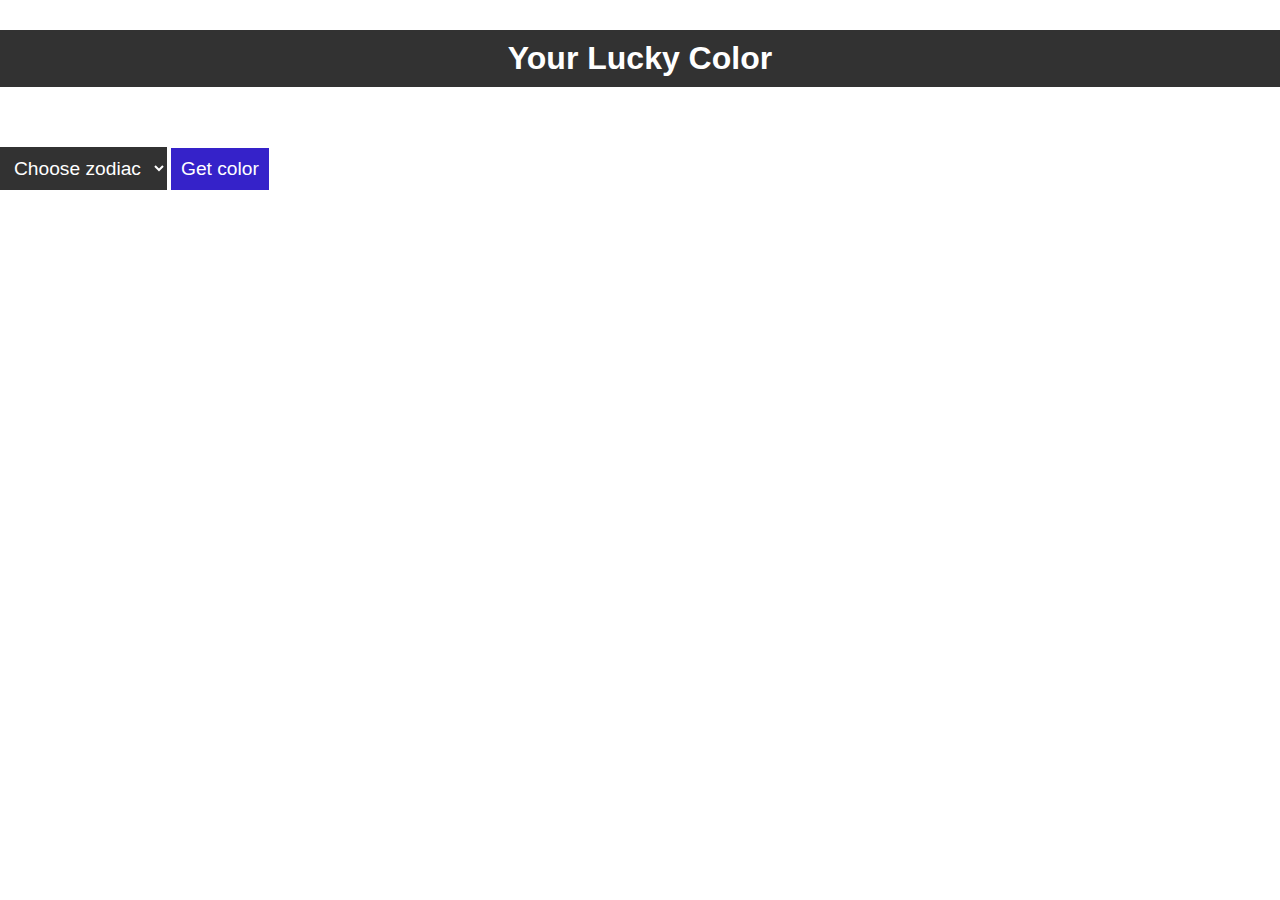
<file: 2_Zodiac_sign/index.html>
<!DOCTYPE html>
<html lang="en">
<head>
    <meta charset="UTF-8">
    <meta http-equiv="X-UA-Compatible" content="IE=edge">
    <meta name="viewport" content="width=device-width, initial-scale=1.0">
    <link rel="stylesheet" href="style.css">
    <title>Zodiac Sign</title>
</head>
<body>

    <h1>Your Lucky Color</h1>
    
    <select id="zodiac" class="zodiac">
        <option value="Choose zodiac">Choose zodiac</option>
        <option value="aries">Aries</option>
        <option value="taurus">Taurus</option>
        <option value="gemini">Gemini</option>
        <option value="cancer">Cancer</option>
        <option value="leo">Leo</option>
        <option value="virgo">Virgo</option>
        <option value="libra">Libra</option>
        <option value="scorpio">Scorpio</option>
        <option value="sagittarius">Sagittarius</option>
        <option value="aquarius">Acquarius</option>
        <option value="capricon">Capricon</option>

    </select>
     
    <button onclick="changeBackground()">Get color</button>
</body>
<script src="./index.js"></script>
</html>
</file>
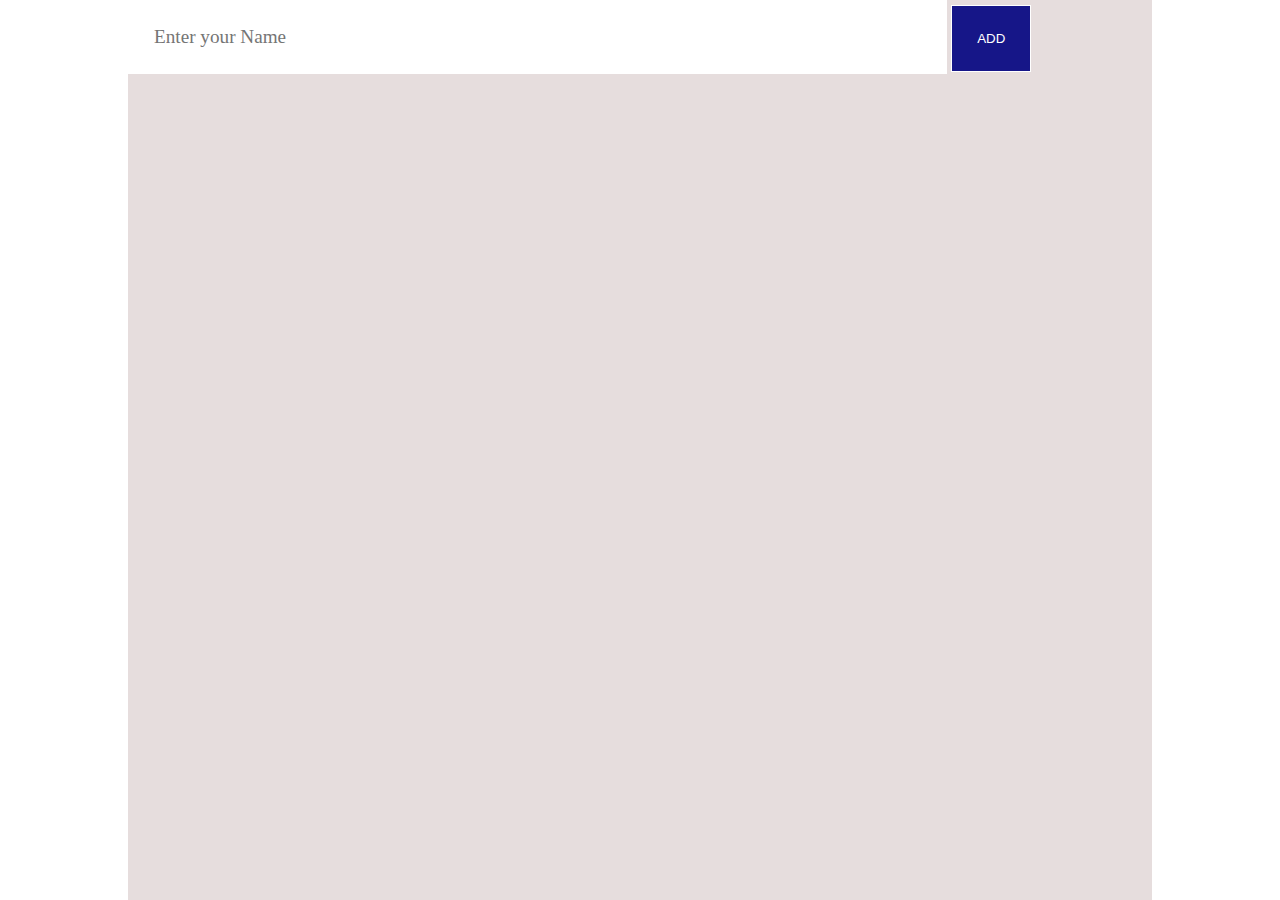
<file: 3_Name_Tag/index.html>
<!DOCTYPE html>
<html lang="en">
<link rel="stylesheet" href="style.css">
<head>
    <meta charset="UTF-8">
    <meta http-equiv="X-UA-Compatible" content="IE=edge">
    <meta name="viewport" content="width=device-width, initial-scale=1.0">
    <title>Name Tag</title>
</head>
<body>
  <div class="container">
    <input placeholder="Enter your Name"  type="text" id="name">
    <button onclick="getName()">ADD</button>
    

    <div class="tags">
        <!-- <div class="tag">Hey, I am Akki</div>
        <div class="tag">Hey, I am Akki</div>
        <div class="tag">Hey, I am Akki</div> -->


    </div>



  </div>  
</body>
<script src="./index.js"></script>
</html>
</file>
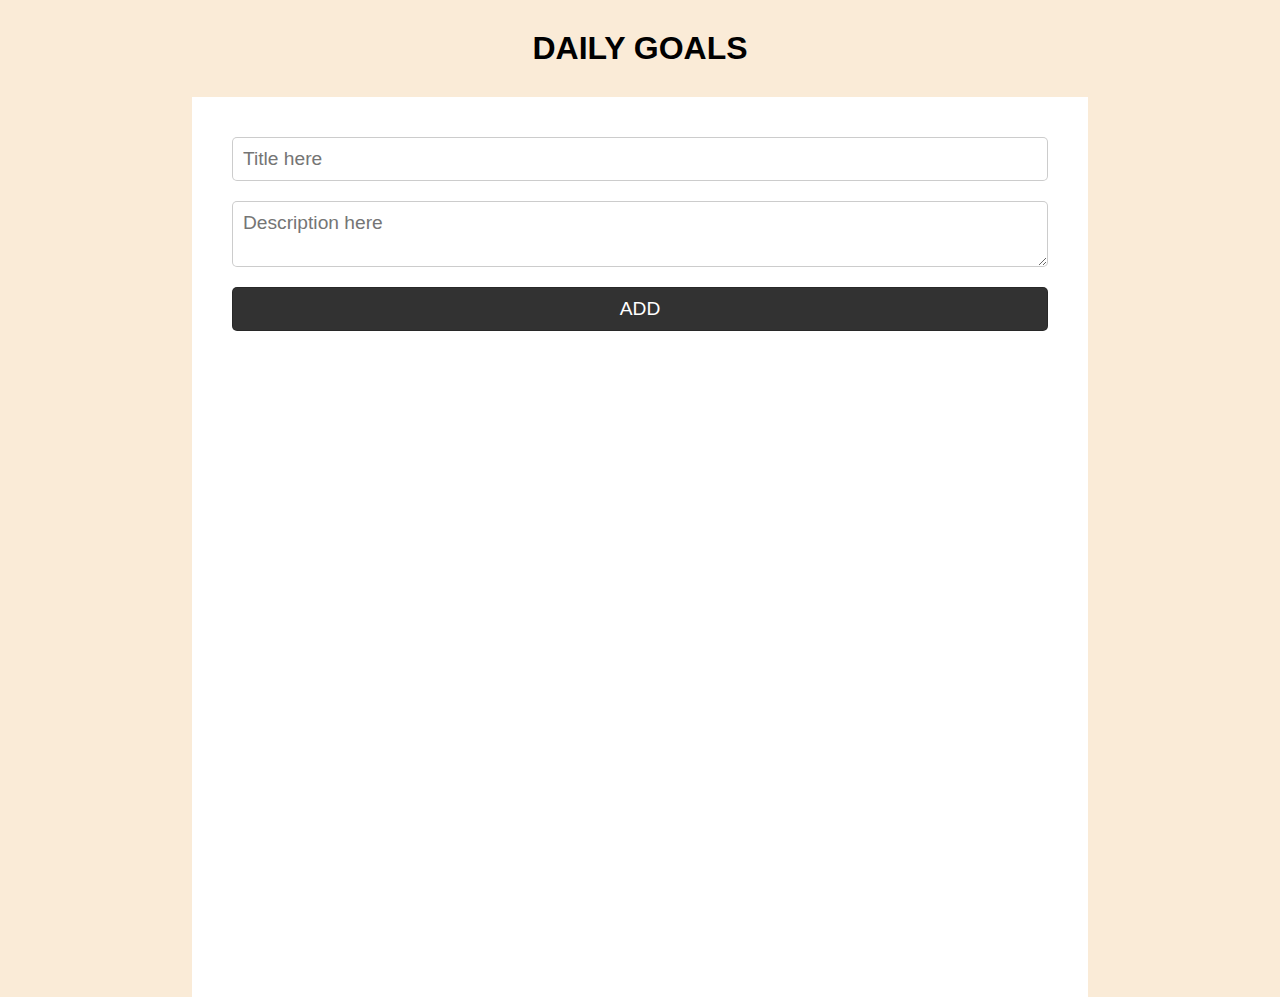
<file: 4_Daily_Goals/index.html>
<!DOCTYPE html>
<html lang="en">
<head>
    <meta charset="UTF-8">
    <meta http-equiv="X-UA-Compatible" content="IE=edge">
    <meta name="viewport" content="width=device-width, initial-scale=1.0">
    <link rel="stylesheet" href="style.css">
    <title>Daily Goals</title>
</head>
<body>

    <h1>DAILY GOALS</h1>
    <div class="container">
        <form> 
            <input type="text" id="title" required placeholder="Title here">

            <textarea  id="description" placeholder="Description here" ></textarea>
             
            <button type="submit">ADD</button>
    
        </form>
    
        <!-- <div class="task">
           <div>
            <p>Title here</p>
            <span>Description here</span>
           </div> 
            <button class="deletebtn">-</button>
        </div> -->

    </div> 

</body>
<script src="./index.js"></script>
</html>
</file>
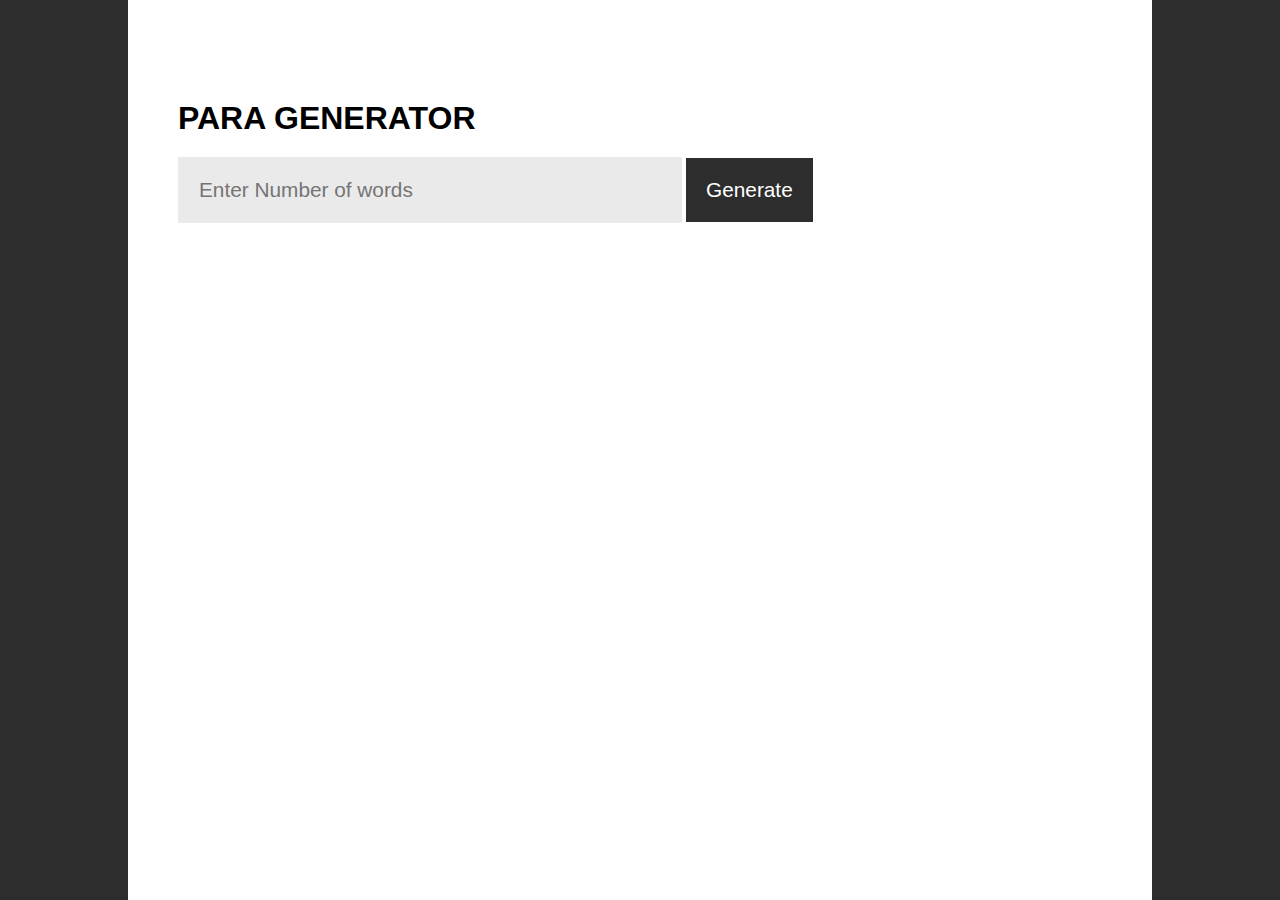
<file: Para Generator/index.html>
<!DOCTYPE html>
<html lang="en">
<head>
    <meta charset="UTF-8">
    <meta http-equiv="X-UA-Compatible" content="IE=edge">
    <meta name="viewport" content="width=device-width, initial-scale=1.0">
    <title>Para Generator</title>
    <link rel="stylesheet" href="style.css">
</head>
<body>
    
    <div class="container">
        <h1>PARA GENERATOR</h1>

        <input type="number"  id="numofwords"
        placeholder="Enter Number of words"
        />

        <button onclick="generatePara()">Generate</button>

     

    </div>

</body>
<script src="./index.js"></script>
</html>
</file>
<file: 2_Zodiac_sign/style.css>
*{
    margin:0%;
    padding: 0%;
}

h1{
    text-align: center;
    font-family: 'Gill Sans', 'Gill Sans MT', Calibri, 'Trebuchet MS', sans-serif;
    margin: 30px 0;
    color: white;
    background-color: rgba(50,50,50);
    padding: 10px;
}

select, button{
    cursor: pointer;
    border: none;
    outline: none;
    margin: 30px 0;
    color: white;
    background-color: rgba(50,50,50);
    font: 100 1.2rem sans-serif;
    padding: 10px;
}

button{
    background-color: rgba(53,34,201);
}
</file>
<file: 3_Name_Tag/style.css>
*{
   margin: 0%;
   padding: 0%; 
}



.container{
    width: 80%;
    min-height: 100vh;
    margin: auto;
    background-color: rgb(230, 221, 221);
}

input{
    padding: 25px;
    border: 1px solid white;
    width: 80%;
    box-sizing: border-box;
    outline: none ;
    font: 100 1.2rem 'Lucida Sans';
}

button{
    padding: 25px;
    outline: none;
    cursor: pointer;
    border: 1px solid white;
    background-color: rgb(22, 22, 136);
    color: white;
    transition: background-color 0.3s;
}
button:hover{
    background-color: blue;
    
}

.tags{
    display: flex;
    /* border: 1px solid red; */
    flex-wrap: wrap;
    justify-content: center;
}
.tag{
   background-color: darkcyan; 
   width: 30%;
   padding: 20px;
   box-sizing: border-box;
   color: aliceblue;
   font-family: 'Lucida Sans';
   margin: 10px;
   border-radius: 15px;
   transition: all 0.5s;
}

.tag:hover{
    transform:translateY(-10px);
};

/* .classforDiv{
    padding:30px;
    background-color: rgb(212, 12, 55);
    color: blueviolet;
    border-radius: 10px;
    margin: 30px;
} */
</file>
<file: 4_Daily_Goals/style.css>
*{
    margin: 0%;
    padding: 0%;
}

body{
    background-color: antiquewhite;
}


h1{
    padding: 30px;
    font-family: sans-serif;
    text-align: center;

}
.container{
    background-color: white;
    width: 70%;
    margin: auto;
    padding: 30px;
    min-height: 100vh;
    box-sizing: border-box;

}

form{
    display: flex;
    flex-direction: column;
}

input,textarea,button{
    padding: 10px;
    border: 1px solid rgba(0,0,0,0.2);
    outline: none;
    font: 100 1.2rem sans-serif;
    border-radius: 5px;
    margin: 10px;
}


button{
    background-color: rgb(50,50,50);
    color: white;
    cursor: pointer;
}

button:hover{
    background-color: rgb(51,7,161);
}

.task{
    background-color: rgb(247, 247, 247);
    font: 100 1.1rem sans-serif ;
    padding: 30px;
    color: rgba(0,0,0,0.8);
    display: flex;
    align-items: center;
    margin: 2vmax;
}
/* 
*{
    border: 1px solid red;
} */

.task > div{

    width: 100%;
}
.task span{
    color: rgba(0,0,0,0.632);
}

.deletebtn{
    border-radius: 100%;
    width: 30px;
    height: 30px;
    font-size: 1.6rem;
    display: flex;
    justify-content: center;
    align-items: center;
    background-color: crimson;

}
</file>
<file: Para Generator/style.css>
*{
    margin: 0%;
    padding: 0%;
    background-color: rgb(45, 45, 45);
}

.container{
    width: 80%;
    min-height: 100vh;
    margin: auto;
    background-color: white;
    padding: 100px 50px;
    box-sizing: border-box;
}

.container h1{
    background-color: white;
    font-family: 'Lucida Sans', 'Lucida Sans Regular', 'Lucida Grande', 'Lucida Sans Unicode', Geneva, Verdana, sans-serif;
}

#numofwords{
    background-color: rgb(234, 234, 234);
    margin-top: 20px;
    padding: 20px ;
    width: 50%;
    border: 1px solid  rgb(234, 234, 234);
    outline: none;
    font: 100 1.3rem sans-serif;
}

button{
    color: white;
    font: 100 1.3rem sans-serif;
    padding: 20px;
    border: none;
    cursor: pointer;
    transition: background-color 0.5s;

}

button:hover{

    background-color:rgb(82, 26, 214) ;
}
.paras  {
    background-color: rgb(238, 238, 238);
    font-family: Georgia, 'Times New Roman', Times, serif;
    padding: 20px;
    margin-top: 2vh;
    letter-spacing: 2px;
    word-spacing: 5px;
    border-radius: 5px;
    margin-top: 20px;
}
</file>
